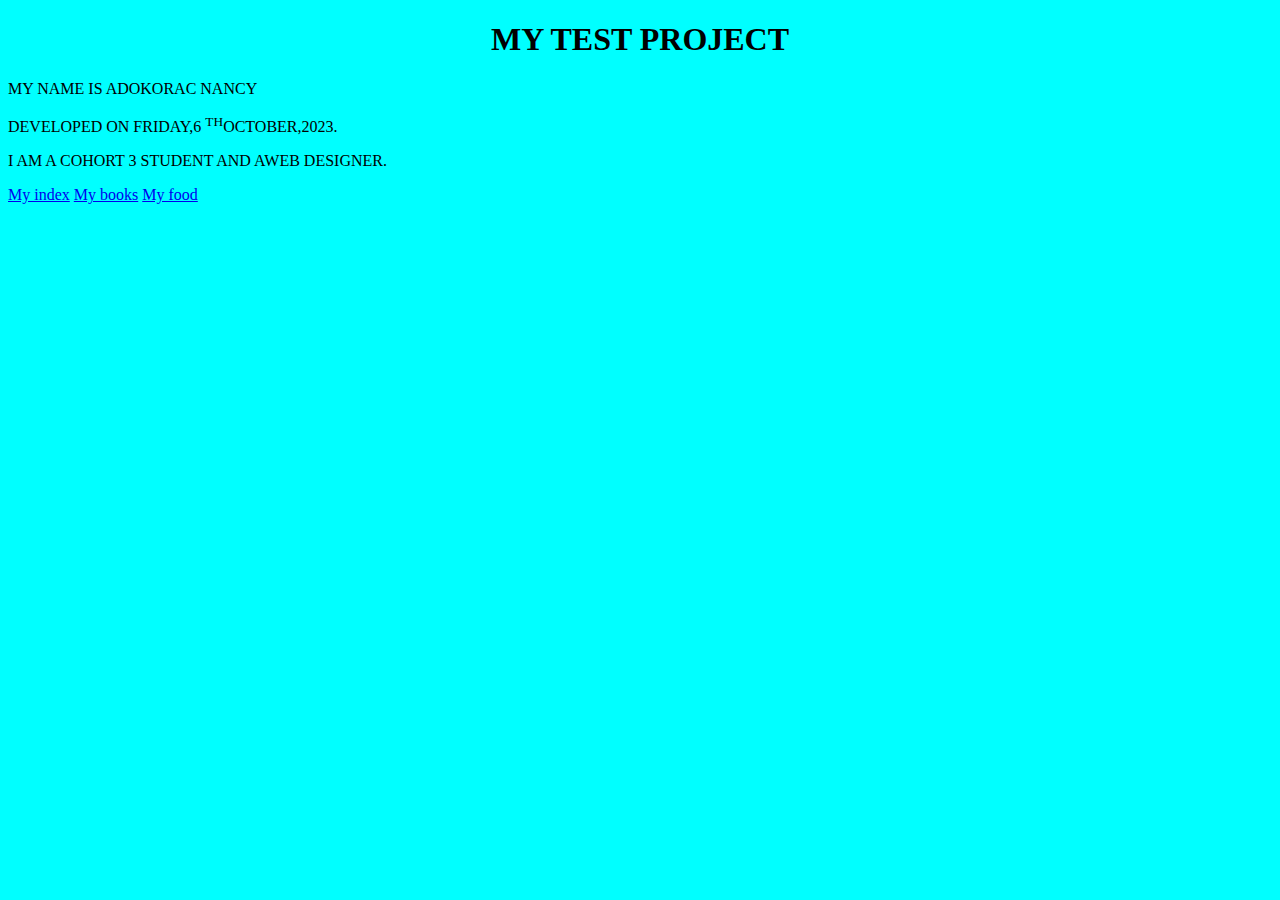
<file: test project/indexhtml/index.html>
<!DOCTYPE html>
<html lang="en">
<head>
    <meta charset="UTF-8">
    <meta name="viewport" content="width=device-width, initial-scale=1.0">
    <title>MY TEST PROJECT</title>
    <link rel="stylesheet" href="../styles/index.css"

</head>
<body>
    <h1 style="text-align: center;">MY TEST PROJECT</h1>
    <P class="paragraph 1">MY NAME IS ADOKORAC NANCY</P>
    <P class="paragraph 2">DEVELOPED ON FRIDAY,6 <SUp>TH</SUp>OCTOBER,2023.</P>
    <P class="paragraph 3">I AM A COHORT 3 STUDENT AND AWEB DESIGNER.</P>
    <a href="./index.html">My index</a>
    <a href="./pages/bookinfo.html">My books</a>
    <a href="./pages/foodinfo.html">My food</a>
    
</body>
</html>
</file>
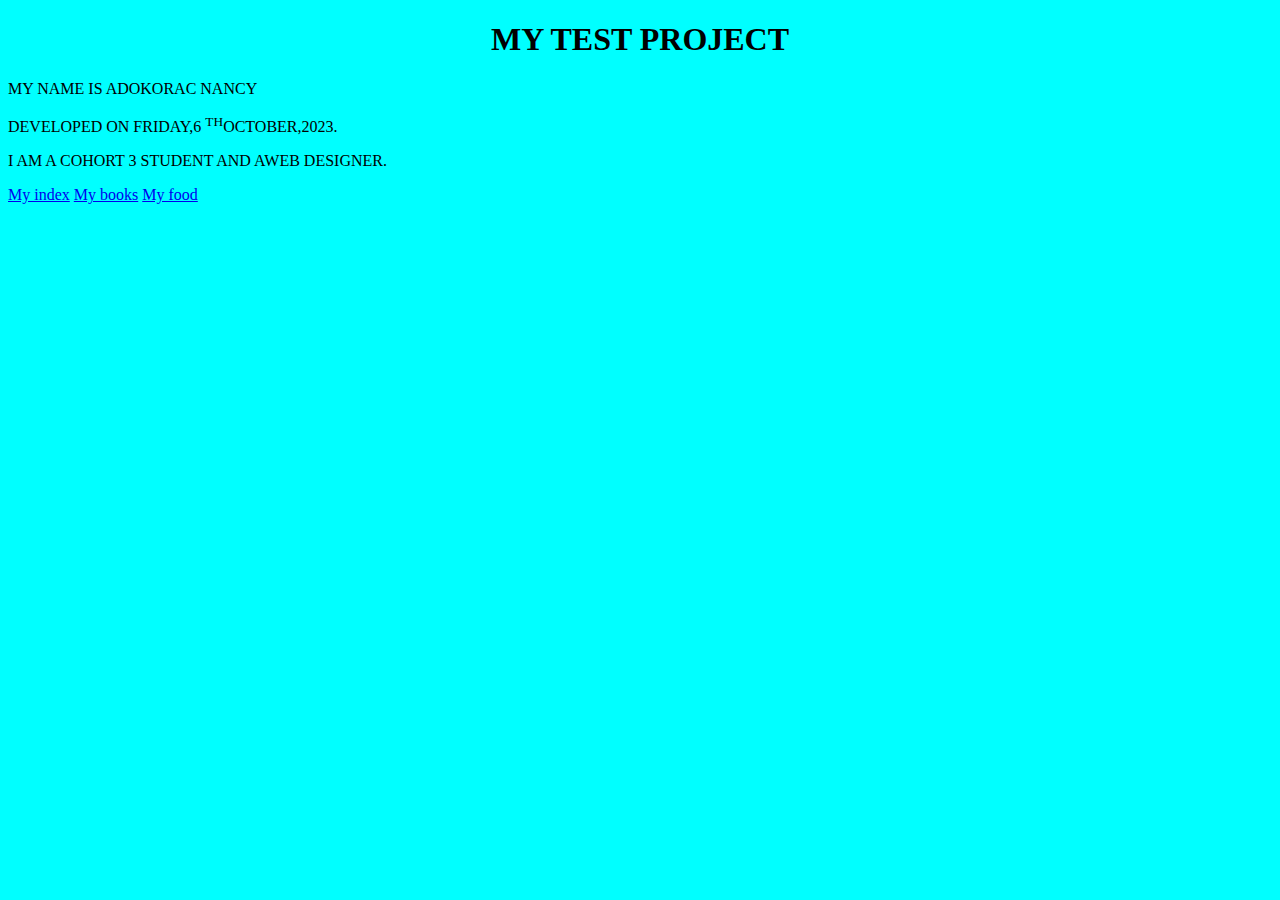
<file: test project/pages/index.html>
<!DOCTYPE html>
<html lang="en">
<head>
    <meta charset="UTF-8">
    <meta name="viewport" content="width=device-width, initial-scale=1.0">
    <title>MY TEST PROJECT</title>
    <link rel="stylesheet" href="../styles/index.css">

</head>
<body>
    <h1 style="text-align: center;">MY TEST PROJECT</h1>
    <P class="paragraph 1">MY NAME IS ADOKORAC NANCY</P>
    <P class="paragraph2">DEVELOPED ON FRIDAY,6 <SUp>TH</SUp>OCTOBER,2023.</P>
    <P class="paragraph3">I AM A COHORT 3 STUDENT AND AWEB DESIGNER.</P>
    <a href="./index.html">My index</a>
    <a href="./pages/bookinfo.html">My books</a>
    <a href="./pages/foodinfo.html">My food</a>
    
</body>
</html>
</file>
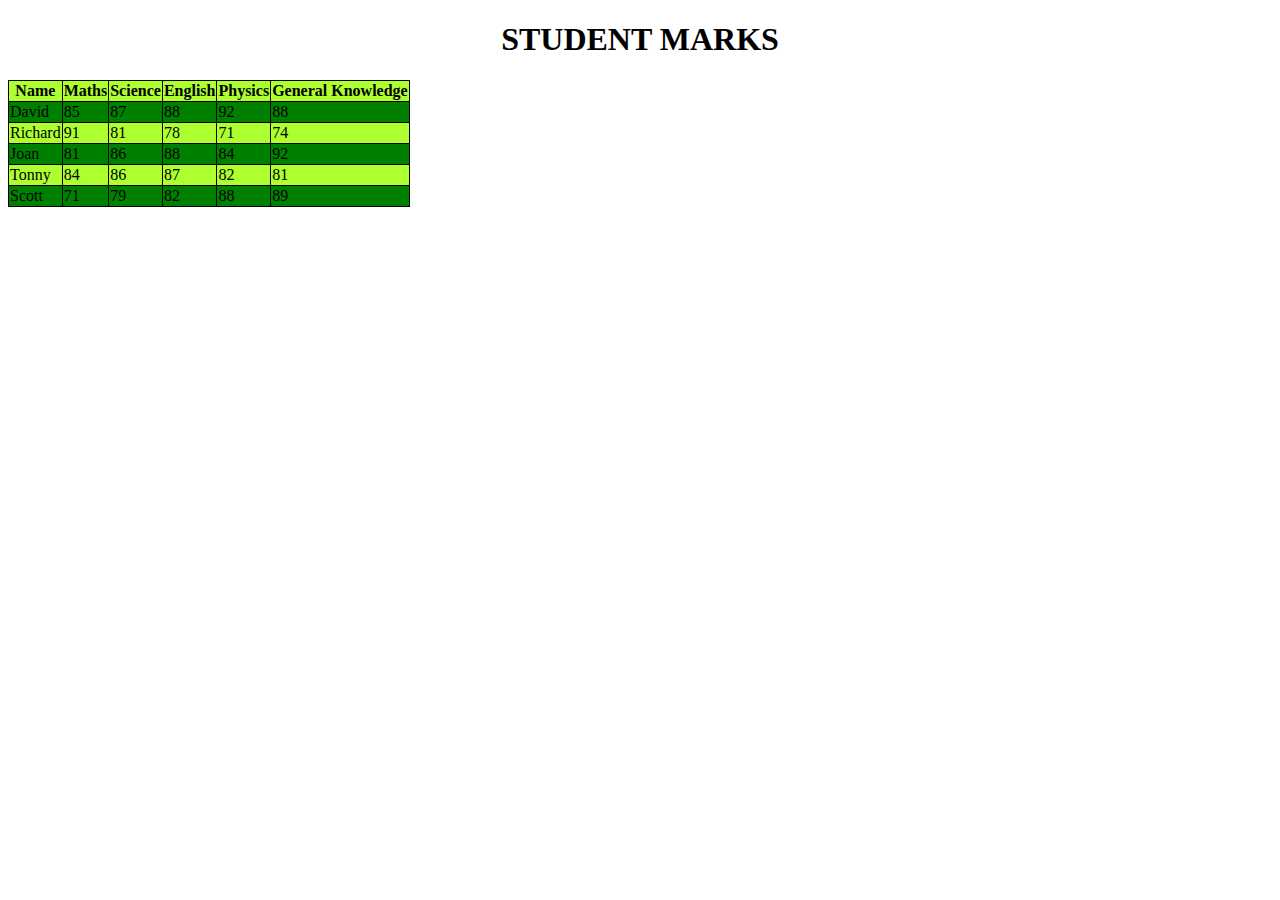
<file: Qn 11/Table.html>
<!DOCTYPE html>
<html lang="en">
<head>
    <meta charset="UTF-8">
    <meta name="viewport" content="width=device-width, initial-scale=1.0">
    <title>My table</title>
</head>
<body>
    <h1 style="text-align: center;"> STUDENT MARKS</h1>
    <style>
        table, th, td{
            border: 1px solid black;
            border-collapse: collapse;
        }
        tr:nth-child(even) {
            background-color: green;
        }
        tr:nth-child(odd) {
            background-color: greenyellow;
        }
    </style>
    <table>
        <tr>
            <th>Name</th>
            <th>Maths</th>
            <th>Science</th>
            <th>English</th>
            <th>Physics</th>
            <th>General Knowledge</th>

        </tr>
        <tr>
            <td>David</td>
            <td>85</td>
            <td>87</td>
            <td>88</td>
            <td>92</td>
            <td>88</td>
        </tr>

    <tr>
            <td>Richard</td>
            <td>91</td>
            <td>81</td>
            <td>78</td>
            <td>71</td>
            <td>74</td>
        </tr>
        <tr>
            <td>Joan</td>
            <td>81</td>
            <td>86</td>
            <td>88</td>
            <td>84</td>
            <td>92</td>
        </tr>
        <tr>
            <td>Tonny</td>
            <td>84</td>
            <td>86</td>
            <td>87</td>
            <td>82</td>
            <td>81</td>
        </tr>
        <tr>
            <td>Scott</td>
            <td>71</td>
            <td>79</td>
            <td>82</td>
            <td>88</td>
            <td>89</td>
        </tr>
    </table>
</body>
</html>
</file>
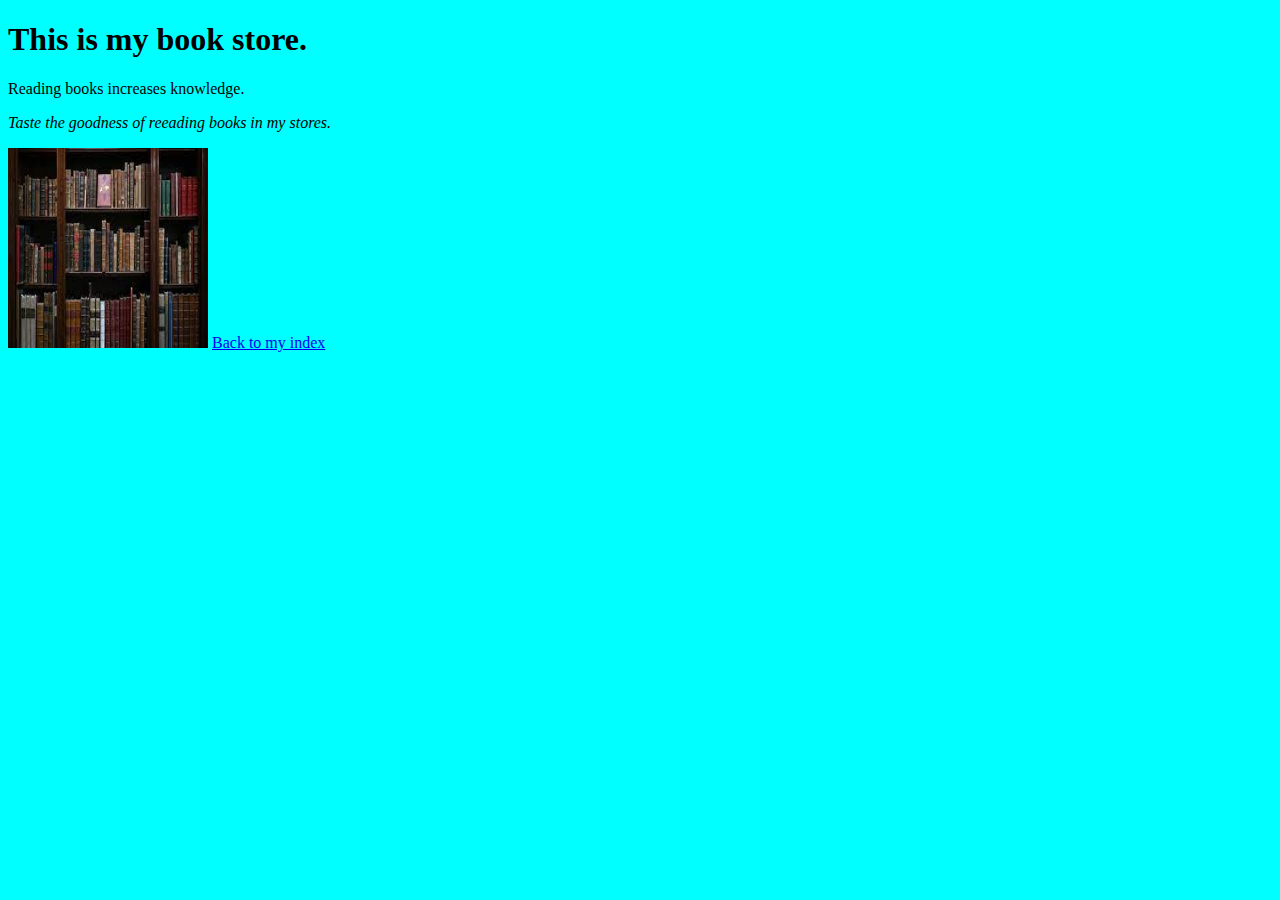
<file: test project/pages/bookkinfo.html>
<!DOCTYPE html>
<html lang="en">
<head>
    <meta charset="UTF-8">
    <meta name="viewport" content="width=device-width, initial-scale=1.0">
    <title>My book collection</title>
    <link rel="stylesheet" href="../styles/bookinfo.css">
</head>
<body>
    <h1>This is my book store.</h1>
    <p>Reading books increases knowledge.</p>
    <p><i>Taste the goodness of reeading books in my stores.</i></p>
    <img src="../images/Book sore.jpeg" width="200" height="200" alt="My books">
    <a href="../index.html">Back to my index</a>
</body>
</html>
</file>
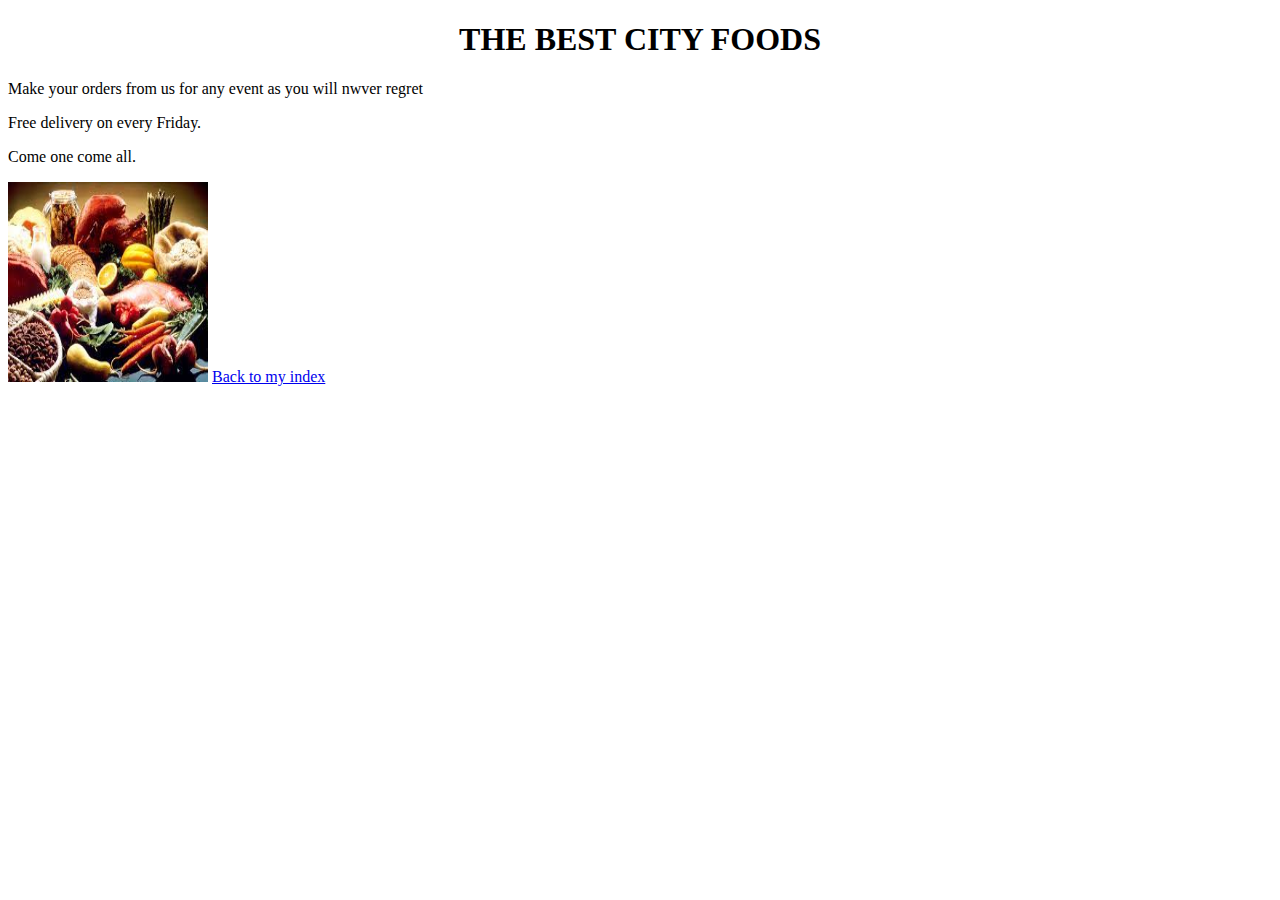
<file: test project/pages/foodinfo.html>
<!DOCTYPE html>
<html lang="en">
<head>
    <meta charset="UTF-8">
    <meta name="viewport" content="width=device-width, initial-scale=1.0">
    <title>MY tasty local food</title>
    <link rel="stylesheet" href="../styles/foodinfo.css">

</head>
<body>
    <h1 style="text-align: center;">THE BEST CITY FOODS</h1>
    <P class="paragraph 1">Make your orders from us for any event as you will nwver regret</P>
    <P class="paragraph2">Free delivery on every Friday.</P>
    <P class="paragraph3">Come one come all.</P>
    <img src="../images/Foodie.jpeg" width="200" height="200" alt="My books">
    <a href="../index.html">Back to my index</a>
    
    
</body>
</html>
</file>
<file: test project/styles/index.css>
body {
    background-color: aqua;

}
</file>
<file: test project/styles/bookinfo.css>
body{
    background-color: aqua;
}
</file>
<file: test project/styles/foodinfo.css>
body{
    border: beige;
}
</file>
